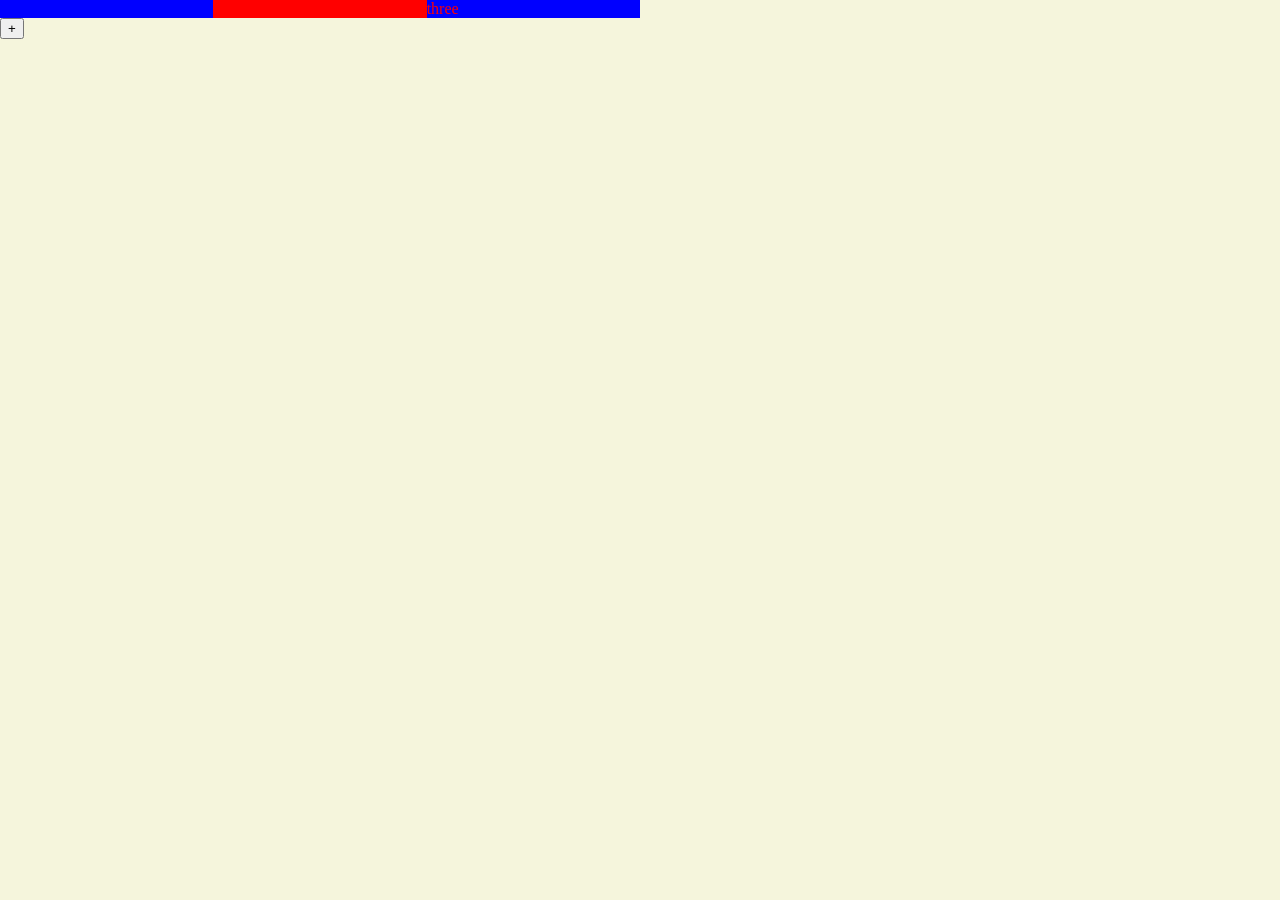
<file: frontendold.html>
<!DOCTYPE html>
<html>
    <head>
        <title>Clarity</title>
        <style>
            body {
                background-color: beige;
                margin: 0;
                
            }
            #tab-bar {
                display: flex;
                color: red;
                width: 50%;
                
            }
            .tab {
                width: inherit;
            }
            .tab:nth-of-type(even) {
                background-color: red;

            }
            .tab:nth-of-type(odd) {
                background-color: blue;
            }

        </style>
    </head>
    <body>
        <div id="tab-bar">
            <div class="tab" id="tab-1"> </div>
            <div class="tab">two</div>
            <div class="tab">three</div>
        </div>
        <button id="new-tab-button">+</button>
        <script>
            function addNewTab() {
                tabBar.innerHTML += '<div class="tab">new tab</div>';
            }
            const tabBar = document.getElementById("tab-bar");
            document.getElementById("new-tab-button").addEventListener("mouseenter", addNewTab);
        </script>
    </body>
</html>
</file>
